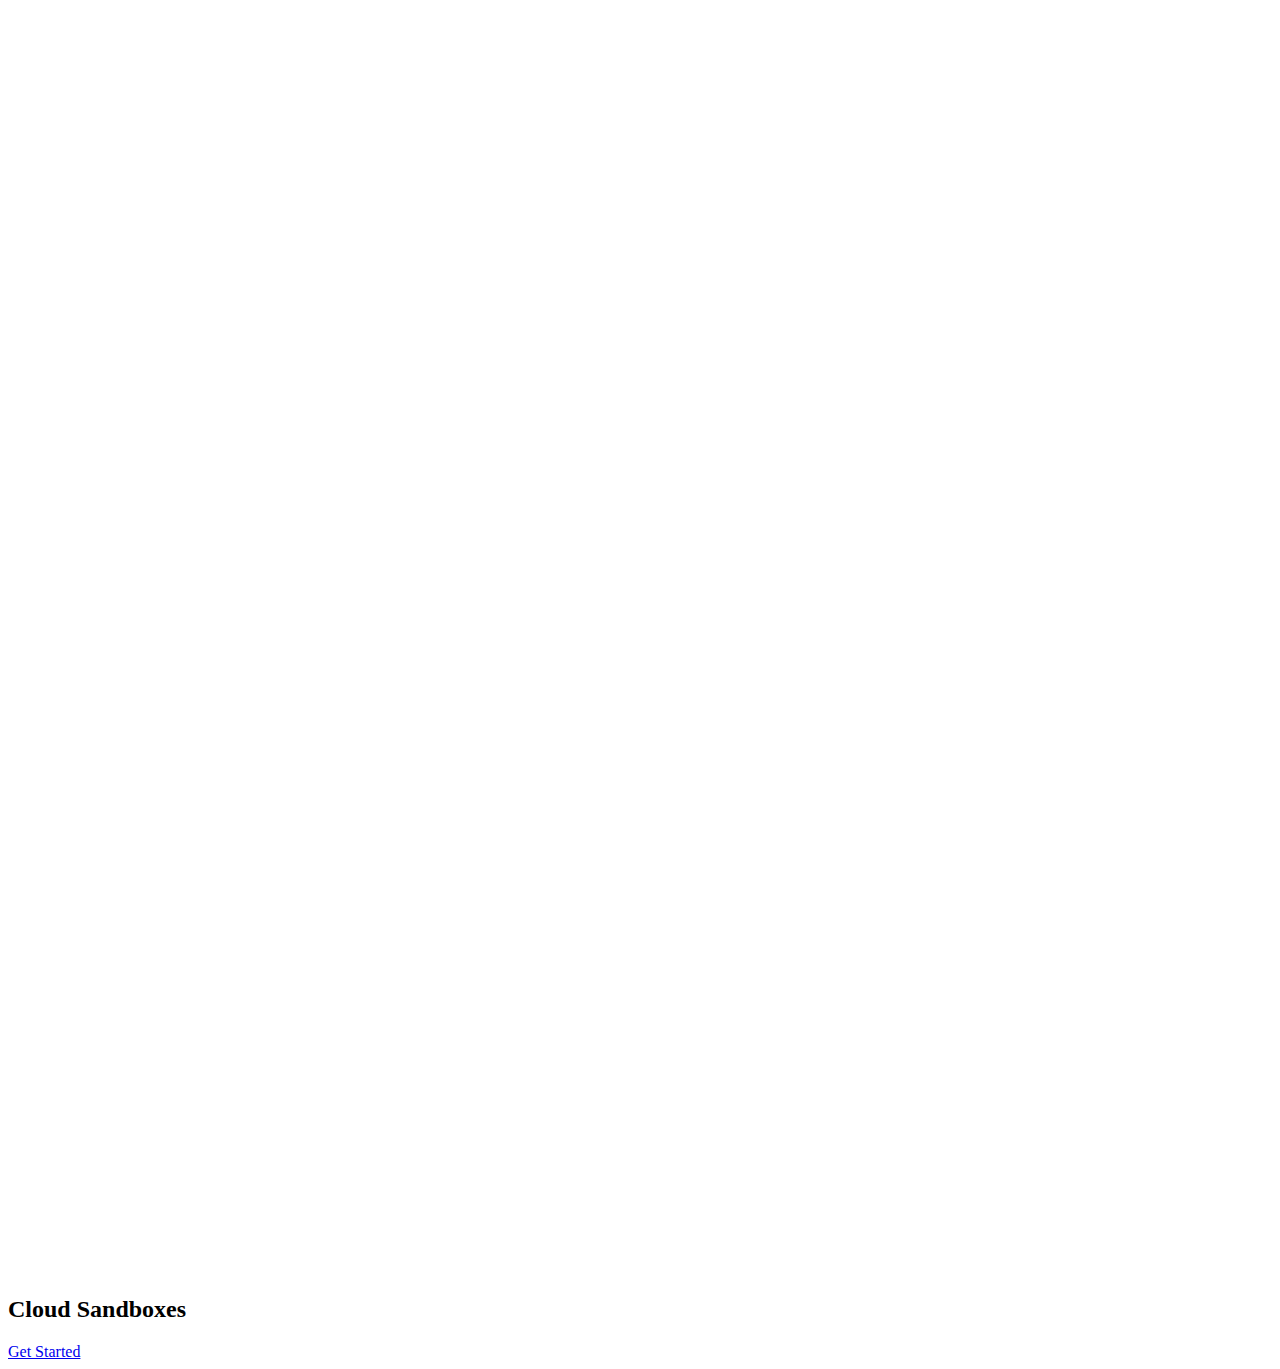
<file: index.html>
<!-- index.html -->
<!DOCTYPE html>
<html lang="en">
<head>
  <meta charset="UTF-8" />
  <meta name="viewport" content="width=device-width, initial-scale=1.0"/>
  <title>Cloud Sandboxes</title>
  <link rel="stylesheet" href="styles.css"/>
</head>
<body>
  <div class="card">
    <div class="icon-container">
      <img src="cloud-icon.svg" alt="Cloud Icon" class="cloud-icon" />
    </div>
    <h2 class="title">Cloud Sandboxes</h2>
    <div class="buttons">
      <a href="playground.html" class="btn">Get Started</a>
      <div class="black-box"></div>
    </div>
  </div>
</body>
</html>
</file>
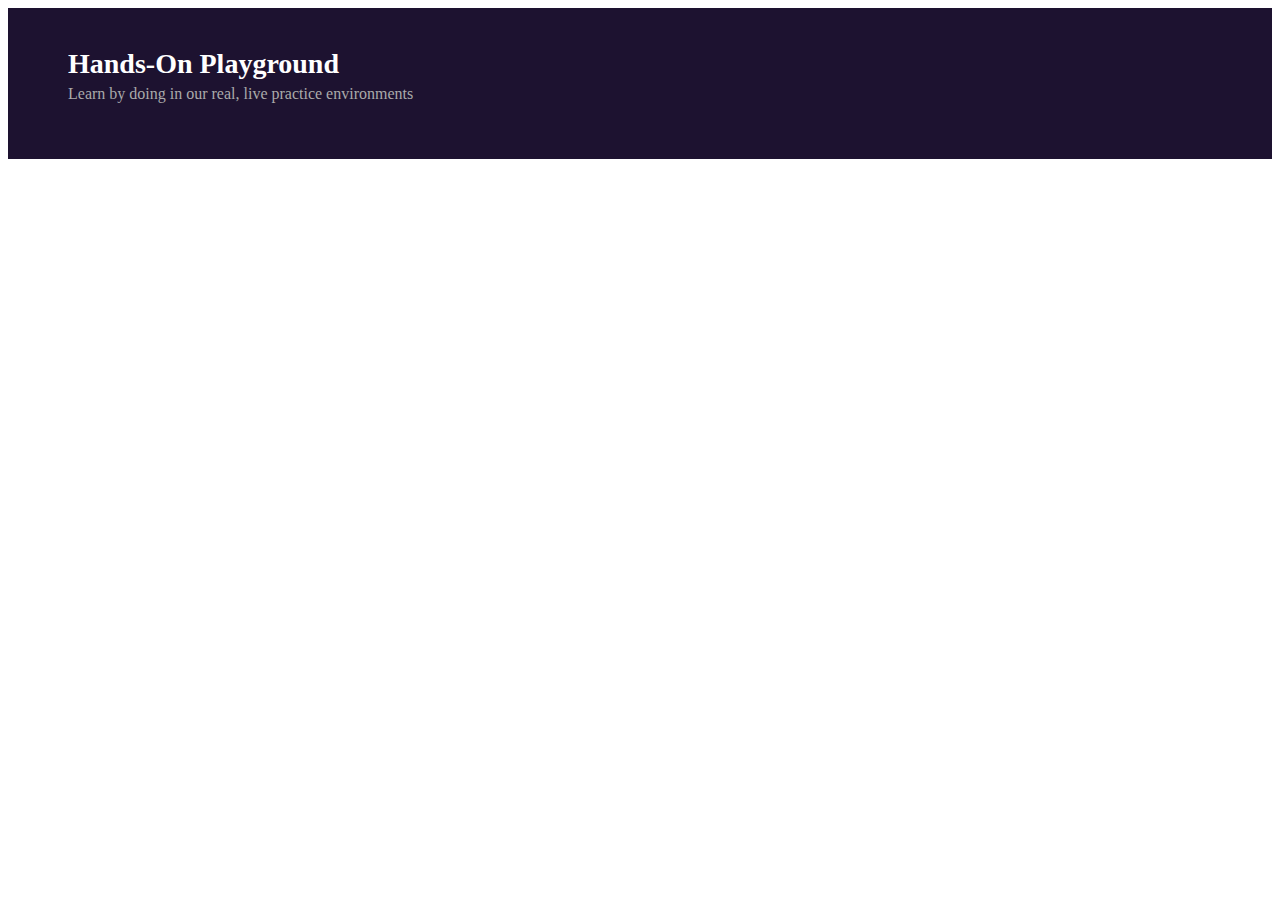
<file: playground.html>
<!-- playground.html -->
<!DOCTYPE html>
<html lang="en">
<head>
  <meta charset="UTF-8">
  <meta name="viewport" content="width=device-width, initial-scale=1.0">
  <title>Hands-On Playground</title>
  <link rel="stylesheet" href="styles.css">
</head>
<body>
  <div class="playground-container">
    <div class="icon-container">
      <img src="playground-icon.svg" alt="Playground Icon" class="cloud-icon" />
    </div>
    <div class="text-content">
      <h1>Hands-On Playground</h1>
      <p>Learn by doing in our real, live practice environments</p>
    </div>
  </div>
</body>
</html>
</file>
<file: styles.css>
.playground-container {
  background-color: #1d1230;
  color: white;
  display: flex;
  align-items: center;
  padding: 40px;
}

.text-content {
  margin-left: 20px;
}

.text-content h1 {
  margin: 0;
  font-size: 28px;
}

.text-content p {
  color: #aaa;
  margin-top: 5px;
}
</file>
